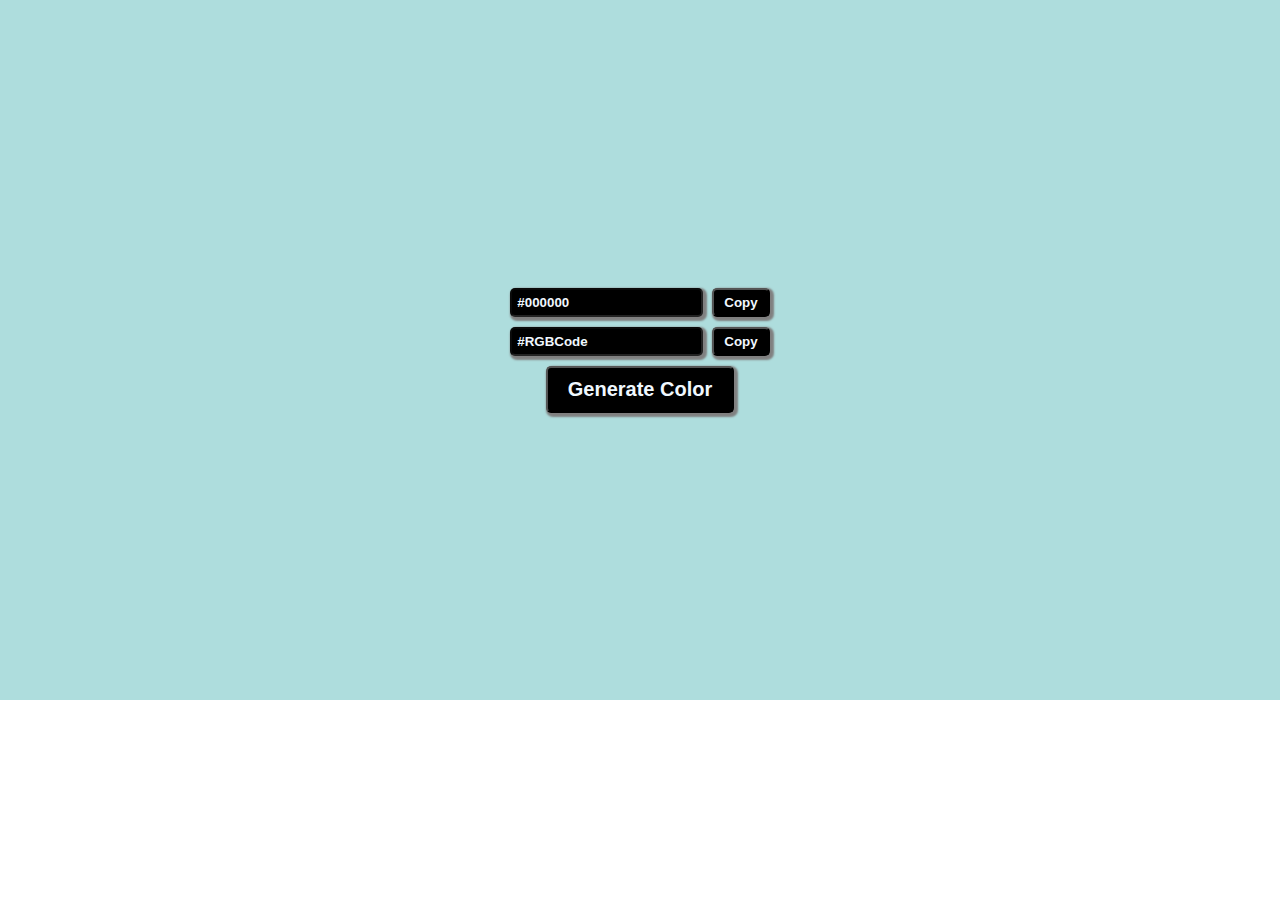
<file: project01/index.html>
<!DOCTYPE html>
<html lang="en">
<head>
    <meta charset="UTF-8">
    <meta http-equiv="X-UA-Compatible" content="IE=edge">
    <meta name="viewport" content="width=device-width, initial-scale=1.0">
    <title>Background Color Generate</title>
    <link rel="stylesheet" href="style.css">
</head>
<body>
    <section class="root" id="main">
        <div class="alert" id="alert">
            
        </div>
        <div class="main-content">
            <div>
                <input id="showHaxCode" type="text" value="#000000" disabled>
                <button type="button" class="btn-copy" onclick="copyHaxColorCode()">Copy</button>
            </div>
            <div>
                <input id="showRGB" type="text" value="#RGBCode" disabled>
                <button type="button" class="btn-copy" onclick="copyRGBColorCode()">Copy</button>
            </div>
            <button type="button" class="btn" id="generateBtn">Generate Color</button>
        </div>
    </section>

    <script src="./js/app.js"></script>
</body>
</html>
</file>
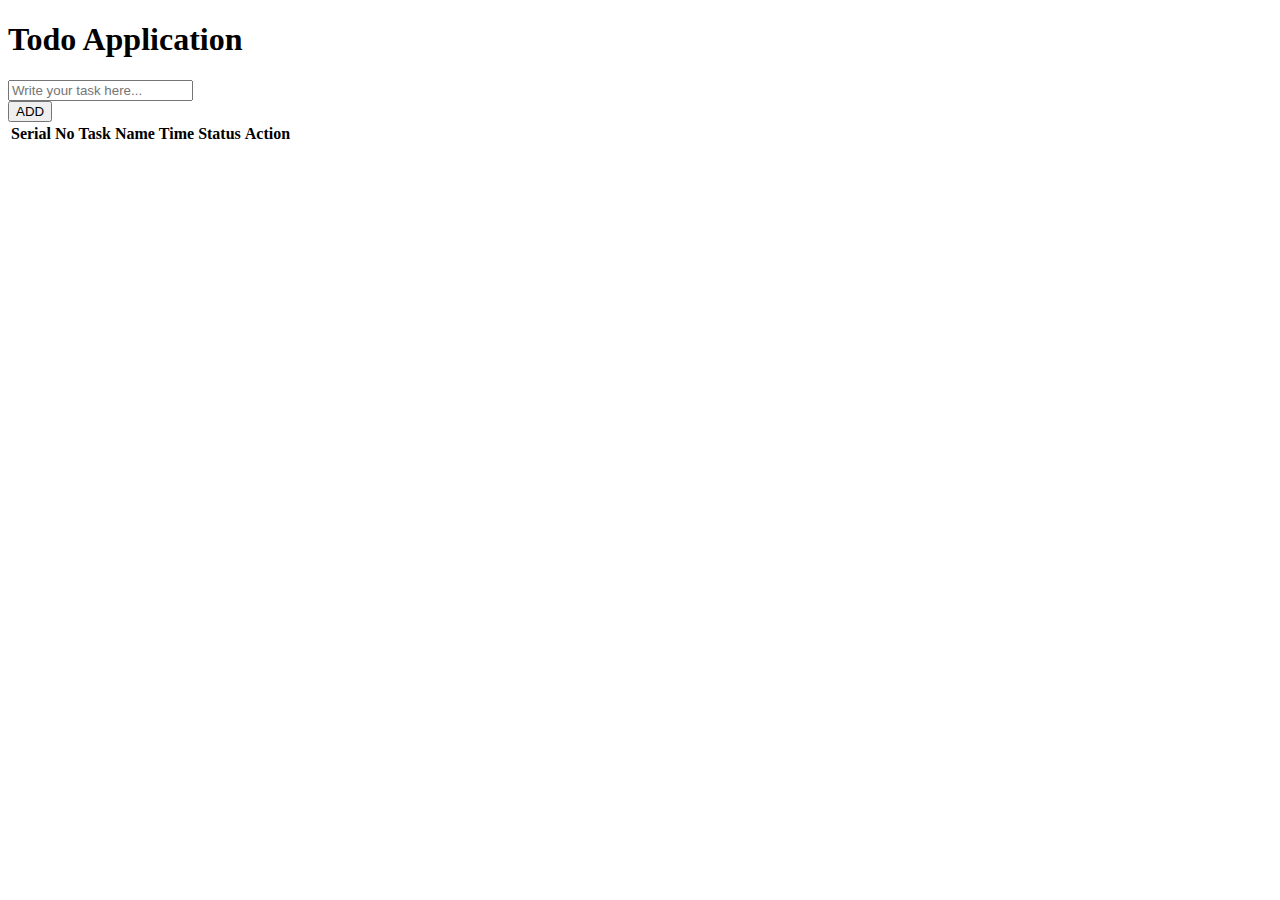
<file: anotherAwesome.html>
<!DOCTYPE html>
<html lang="en">
<head>
    <meta charset="UTF-8">
    <meta http-equiv="X-UA-Compatible" content="IE=edge">
    <meta name="viewport" content="width=device-width, initial-scale=1.0">
    <title>Another Todo Application</title>
    <!-- Bootstrap CSS Link -->
    <link href="https://cdn.jsdelivr.net/npm/bootstrap@5.1.3/dist/css/bootstrap.min.css" rel="stylesheet" integrity="sha384-1BmE4kWBq78iYhFldvKuhfTAU6auU8tT94WrHftjDbrCEXSU1oBoqyl2QvZ6jIW3" crossorigin="anonymous">
</head>
<body>
    <header class="bg-success my-2 p-3 rounded mb-4">
        <h1 class="text-center text-white">Todo Application</h1>
    </header>

    <main class="container">
        
        <section class=" my-3 py-3 border-bottom border-3 border-success ">
            <div class="row">
                <div class="col-9">
                    <input type="text" id="inputText" class="form-control p-2" placeholder="Write your task here...">
                </div>
                <div class="col-3 mx-auto d-grid gap-2">
                    <button id="inputBtn" class="btn btn-danger p-2 shadow-lg">ADD</button>
                </div>
            </div>
        </section>

        <section class=" my-5">
            <table class="text-center table table-dark table-striped">
                <thead>
                  <tr>
                    <th scope="col">Serial No</th>
                    <th scope="col">Task Name</th>
                    <th scope="col">Time</th>
                    <th scope="col">Status</th>
                    <th scope="col">Action</th>
                  </tr>
                </thead>
                <tbody id="items-container">
                  
                </tbody>
              </table>
        </section>
    </main>


    <!-- Bootstrap JS Link -->
    <script src="https://cdn.jsdelivr.net/npm/bootstrap@5.1.3/dist/js/bootstrap.bundle.min.js" integrity="sha384-ka7Sk0Gln4gmtz2MlQnikT1wXgYsOg+OMhuP+IlRH9sENBO0LRn5q+8nbTov4+1p" crossorigin="anonymous"></script>

    <!-- My Custom Js -->
    <script src="./js/anotherAwesome.js"></script>
</body>
</html>
</file>
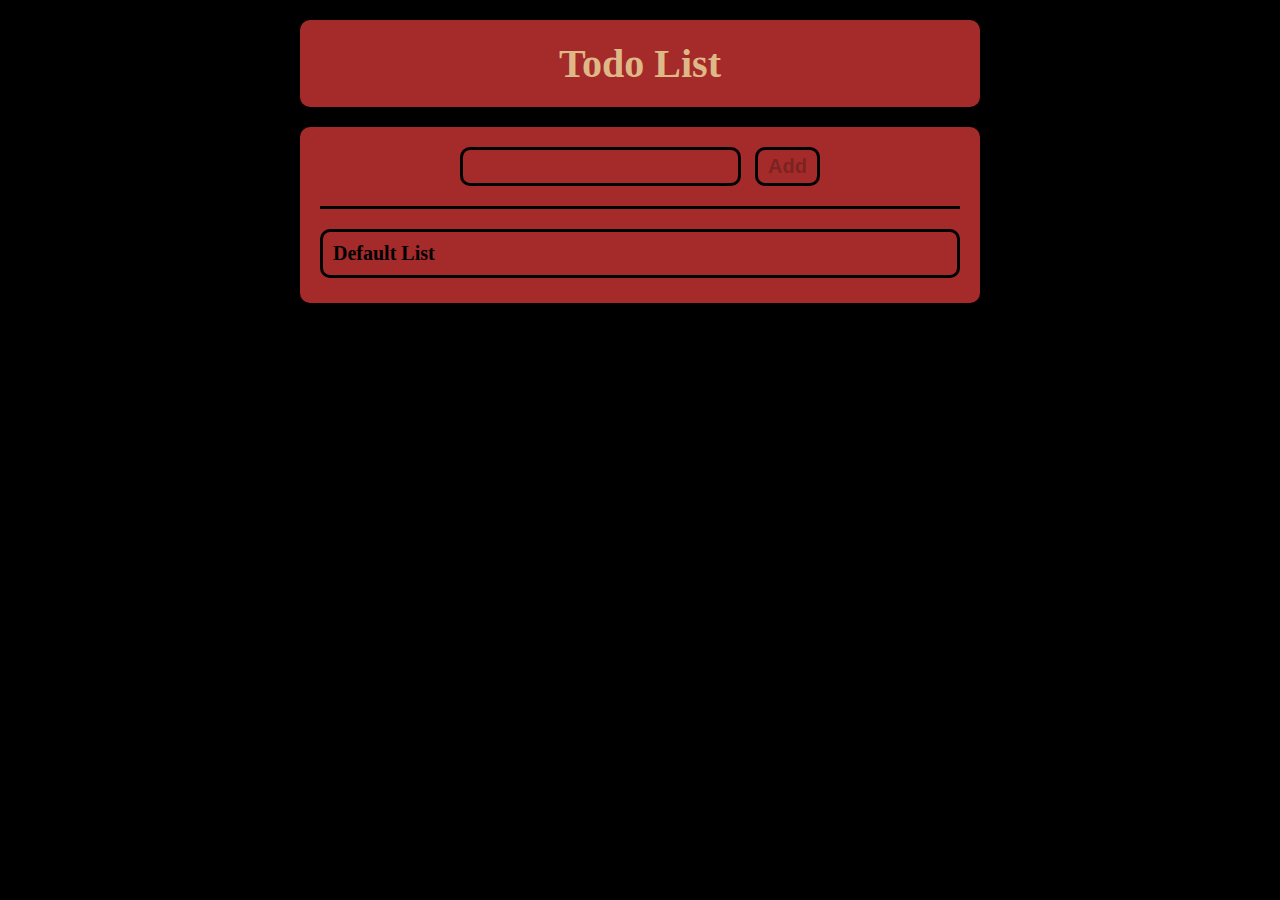
<file: todoList.html>
<!DOCTYPE html>
<html lang="en">
<head>
    <meta charset="UTF-8">
    <meta http-equiv="X-UA-Compatible" content="IE=edge">
    <meta name="viewport" content="width=device-width, initial-scale=1.0">
    <title>Todo List</title>
    <link rel="stylesheet" href="./css/todoList.css">
</head>
<body>
    <header class="container">
        <h1>Todo List</h1>
    </header>
    <main class="container">
        <section>
            <div class="addItem">
                <input type="text" id="inputText">
                <button id="addBtn" disabled>Add</button>
            </div>
            <div class="allItems">
                <ul id="items">
                    <li class="item">Default List</li>
                </ul>
            </div>
        </section>
    </main>
    <script src="./js/todoList.js"></script>
</body>
</html>
</file>
<file: project01/style.css>
* {
  margin: 0px;
  padding: 0px;
}
.root {
  height: 700px;
  background-color: #aedddd;
  display: flex;
  align-items: center;
  justify-content: center;
}
.main-content {
  padding: 20px;
  text-align: center;
}
.alert {
  display: none;
  position: absolute;
  top: 50px;
  right: 20px;
  background-color: #fa4040;
  padding: 10px;
  border-radius: 5px;
  color: aliceblue;
  font-weight: 900;
  border: 3px solid black;
}
input {
  padding: 5px;
  margin-bottom: 10px;
  border-radius: 5px;
  background-color: black;
  color: aliceblue;
  font-weight: bold;
  box-shadow: 2px 2px 2px 2px gray;
}
.btn-copy {
  padding: 5px 10px;
  margin-left: 5px;
  background-color: black;
  color: aliceblue;
  border-radius: 5px;
  font-weight: bold;
  box-shadow: 2px 2px 2px 2px gray;
}
.btn {
  padding: 10px 20px;
  outline: none;
  background-color: black;
  color: aliceblue;
  border-radius: 5px;
  font-size: 20px;
  font-weight: 700;
  box-shadow: 2px 2px 2px 2px gray;
}
.btn:hover,
.btn-copy:hover {
  cursor: pointer;
  color: brown;
}
</file>
<file: css/todoList.css>
* {
  margin: 0;
  padding: 0;
}
body {
  background-color: black;
}
.container {
  width: 50%;
  background-color: brown;
  margin: 20px auto;
  padding: 20px;
  border-radius: 10px;
}

header h1 {
  font-size: 40px;
  color: burlywood;
  text-align: center;
}
.addItem {
  border-bottom: 3px solid black;
  padding-bottom: 20px;
  margin-bottom: 20px;
  text-align: center;
}
#inputText {
  padding: 5px;
  font-size: 20px;
  background: none;
  outline: none;
  border: 3px solid black;
  border-radius: 10px;
  margin-right: 10px;
}
#addBtn {
  padding: 5px 10px;
  background-color: brown;
  border: 3px solid black;
  font-size: 20px;
  border-radius: 10px;
  font-weight: bold;
}
#addBtn:hover {
  cursor: pointer;
  background-color: black;
  color: brown;
}
#items li {
  list-style-type: none;
  font-size: 20px;
  font-weight: bold;
  border: 3px solid black;
  padding: 10px;
  border-radius: 10px;
  margin: 5px 0px;
}
li:hover {
  cursor: pointer;
}
</file>
